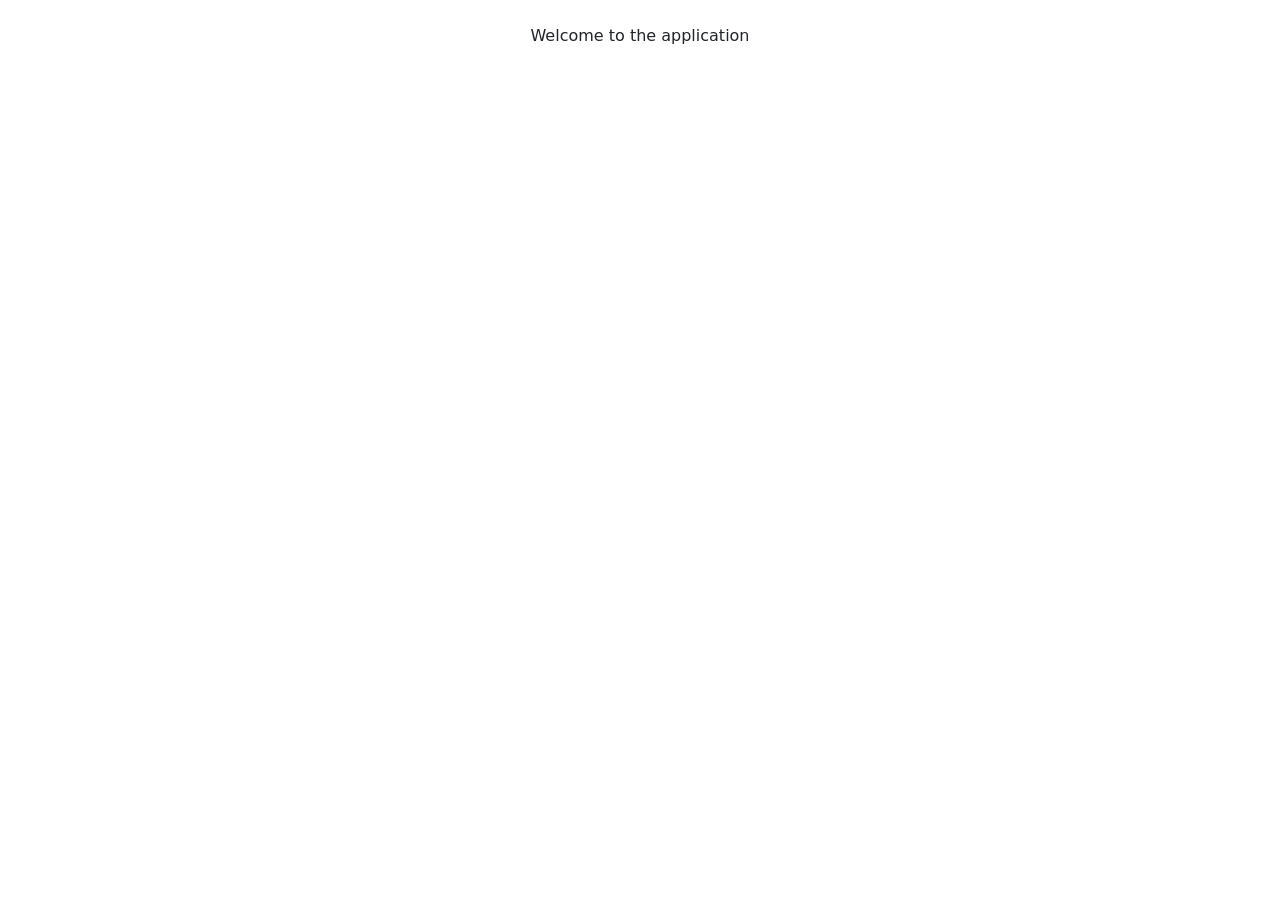
<file: target/classes/templates/home/index.html>
<!DOCTYPE html>

<html lang="en" xmlns:th="http://www.thymeleaf.org">

<head>

    <meta charset="UTF-8">

    <meta name="viewport" content="width=device-width, initial-scale=1.0">


    <!-- Bootstrap CSS -->

    <link href="https://cdn.jsdelivr.net/npm/bootstrap@5.3.0-alpha1/dist/css/bootstrap.min.css" rel="stylesheet"
        crossorigin="anonymous">


    <!-- Custom CSS -->

    <link rel="stylesheet" th:href="@{/css/app.css}">


    <title th:text="${title} ?: 'Online Store'"></title>

</head>

<body>

    <div th:replace="~{fragments/header :: header}"></div>


    <div class="container my-4">

        <div class="text-center">

            Welcome to the application

        </div>

    </div>


    <div th:replace="~{fragments/footer :: footer}"></div>

</body>

</html>
</file>
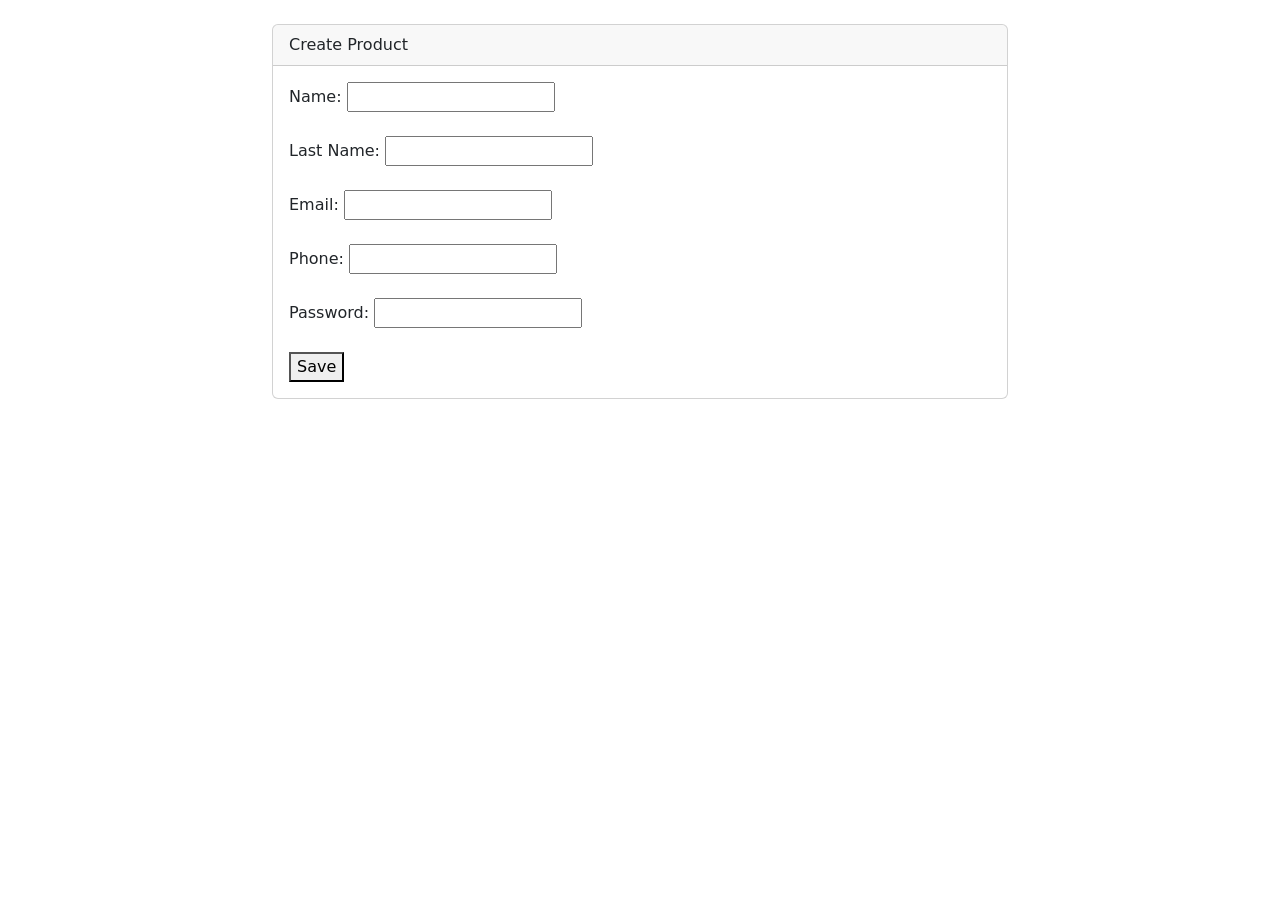
<file: target/classes/templates/client/create.html>
<!DOCTYPE html>
<html lang="en" xmlns:th="http://www.thymeleaf.org">

<head>
    <meta charset="UTF-8">
    <meta name="viewport" content="width=device-width, initial-scale=1.0">
    <!-- Bootstrap CSS -->
    <link href="https://cdn.jsdelivr.net/npm/bootstrap@5.3.0-
alpha1/dist/css/bootstrap.min.css" rel="stylesheet" crossorigin="anonymous">
    <!-- Custom CSS -->
    <link rel="stylesheet" th:href="@{/css/app.css}">
    <title th:text="${title}"></title>
</head>

<body>
    <div th:replace="~{fragments/header :: header}"></div>
    <div class="container my-4">
        <div class="row justify-content-center">
            <div class="col-md-8">
                <div class="card">
                    <div class="card-header">Create Product</div>
                    <div class="card-body">
                        <form th:action="@{/clients}" method="post">
                            <label for="name">Name:</label>
                            <input type="text" id="name" name="name" required/><br><br>
                            <label for="lastName">Last Name:</label>
                            <input type="text" id="lastName" name="lastName" required /><br><br>
                            <label for="email">Email:</label>
                            <input type="email" id="email" name="email" required /><br><br>
                            <label for="phone">Phone:</label>
                            <input type="number" id="phone" name="phone"  required/><br><br>
                            <label for="password">Password:</label>
                            <input type="text" id="password" name="password"  required/><br><br>
                            <button type="submit">Save</button>
                        </form>
                    </div>
                </div>
            </div>
        </div>
    </div>
    <div th:replace="~{fragments/footer :: footer}"></div>
</body>

</html>
</file>
